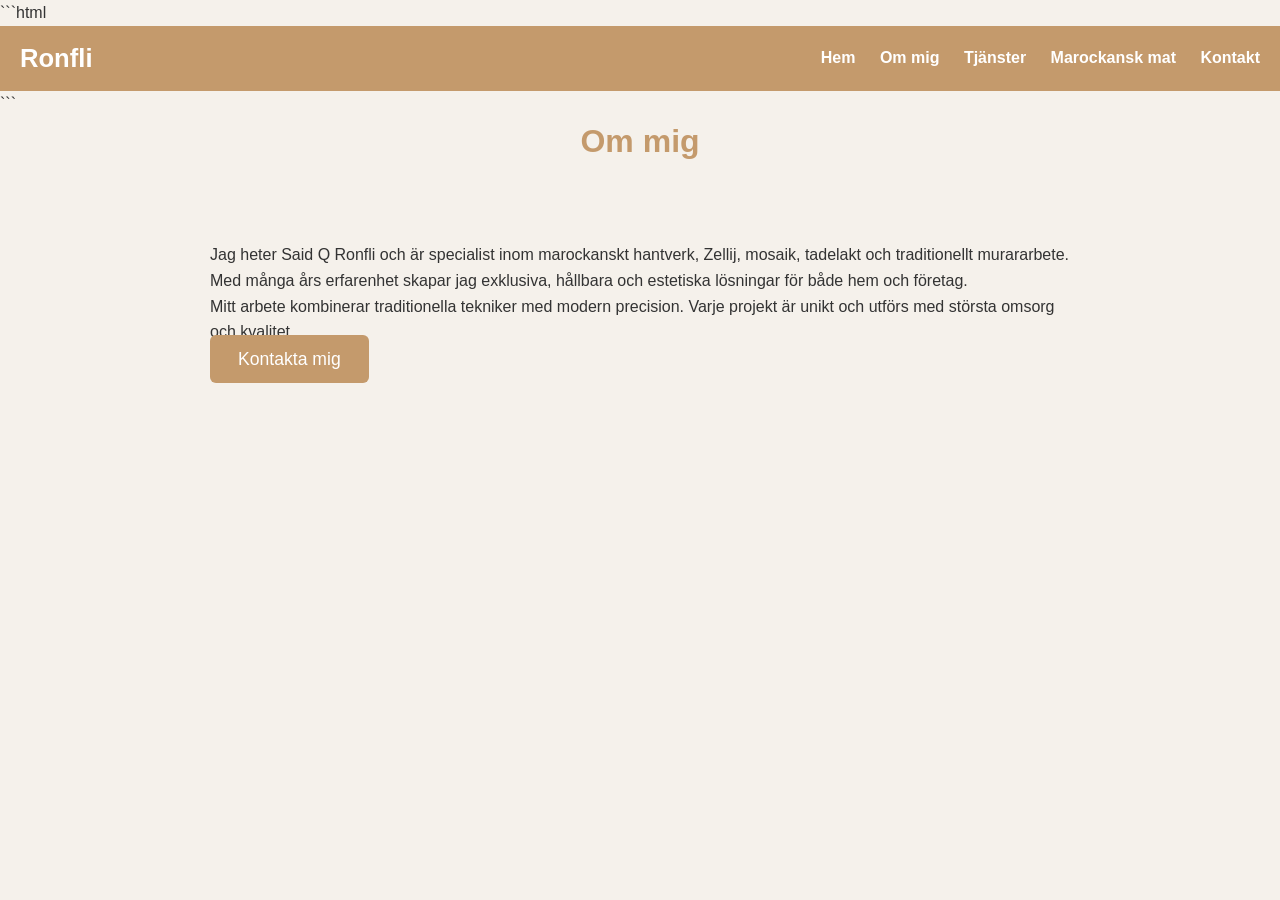
<file: about.html>
<!DOCTYPE html>
<html lang="sv">
<head>
    <meta charset="UTF-8">
    <meta name="viewport" content="width=device-width, initial-scale=1.0">
    <title>Om mig – Said Q Ronfli</title>
    <link rel="stylesheet" href="style.css">
</head>

<body>

<!-- ⭐ GLOBAL MENY -->
<div id="menu-container"></div>
<script>
fetch("menu.html")
  .then(response => response.text())
  .then(data => {
    document.getElementById("menu-container").innerHTML = data;
  });
</script>
<!-- ⭐ SLUT GLOBAL MENY -->

<h2 class="center">Om mig</h2>

<section class="about-page">
    <p>
        Jag heter Said Q Ronfli och är specialist inom marockanskt hantverk, Zellij, mosaik,
        tadelakt och traditionellt murararbete. Med många års erfarenhet skapar jag exklusiva,
        hållbara och estetiska lösningar för både hem och företag.
    </p>

    <p>
        Mitt arbete kombinerar traditionella tekniker med modern precision. Varje projekt är unikt
        och utförs med största omsorg och kvalitet.
    </p>

    <a href="contact.html" class="cta">Kontakta mig</a>
</section>

<!-- ⭐ JAVASCRIPT -->
<script src="lightbox.js"></script>

</body>
</html>
</file>
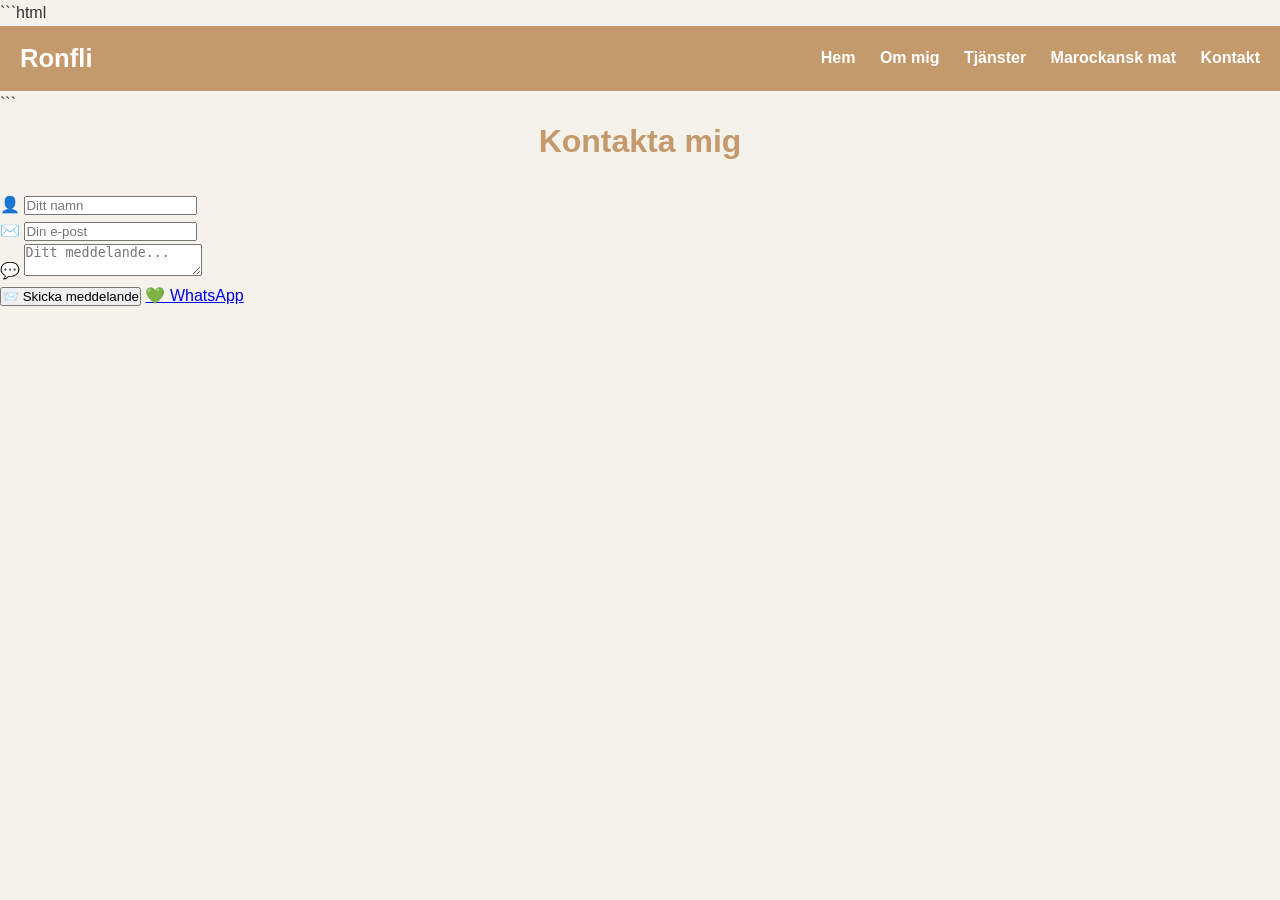
<file: contact.html>
<!DOCTYPE html>
<html lang="sv">
<head>
    <meta charset="UTF-8">
    <meta name="viewport" content="width=device-width, initial-scale=1.0">
    <title>Kontakt – Said Q Ronfli</title>
    <link rel="stylesheet" href="style.css">
</head>

<body>

<!-- ⭐ GLOBAL MENY -->
<div id="menu-container"></div>
<script>
fetch("menu.html")
  .then(response => response.text())
  .then(data => {
    document.getElementById("menu-container").innerHTML = data;
  });
</script>
<!-- ⭐ SLUT GLOBAL MENY -->

<h2 class="center">Kontakta mig</h2>

<form name="contact" method="POST" data-netlify="true" action="/success.html" class="contact-form">
    <input type="hidden" name="form-name" value="contact">

    <div class="input-group icon">
        <span>👤</span>
        <input type="text" name="name" placeholder="Ditt namn" required>
    </div>

    <div class="input-group icon">
        <span>✉️</span>
        <input type="email" name="email" placeholder="Din e‑post" required>
    </div>

    <div class="input-group icon">
        <span>💬</span>
        <textarea name="message" placeholder="Ditt meddelande..." required></textarea>
    </div>

    <button type="submit" class="send-btn">📨 Skicka meddelande</button>

    <a href="https://wa.me/46764516379?text=Hej%20Said,%20jag%20vill%20ha%20mer%20information." 
       class="whatsapp-btn">💚 WhatsApp</a>
</form>

<!-- ⭐ JAVASCRIPT -->
<script src="lightbox.js"></script>

</body>
</html>
</file>
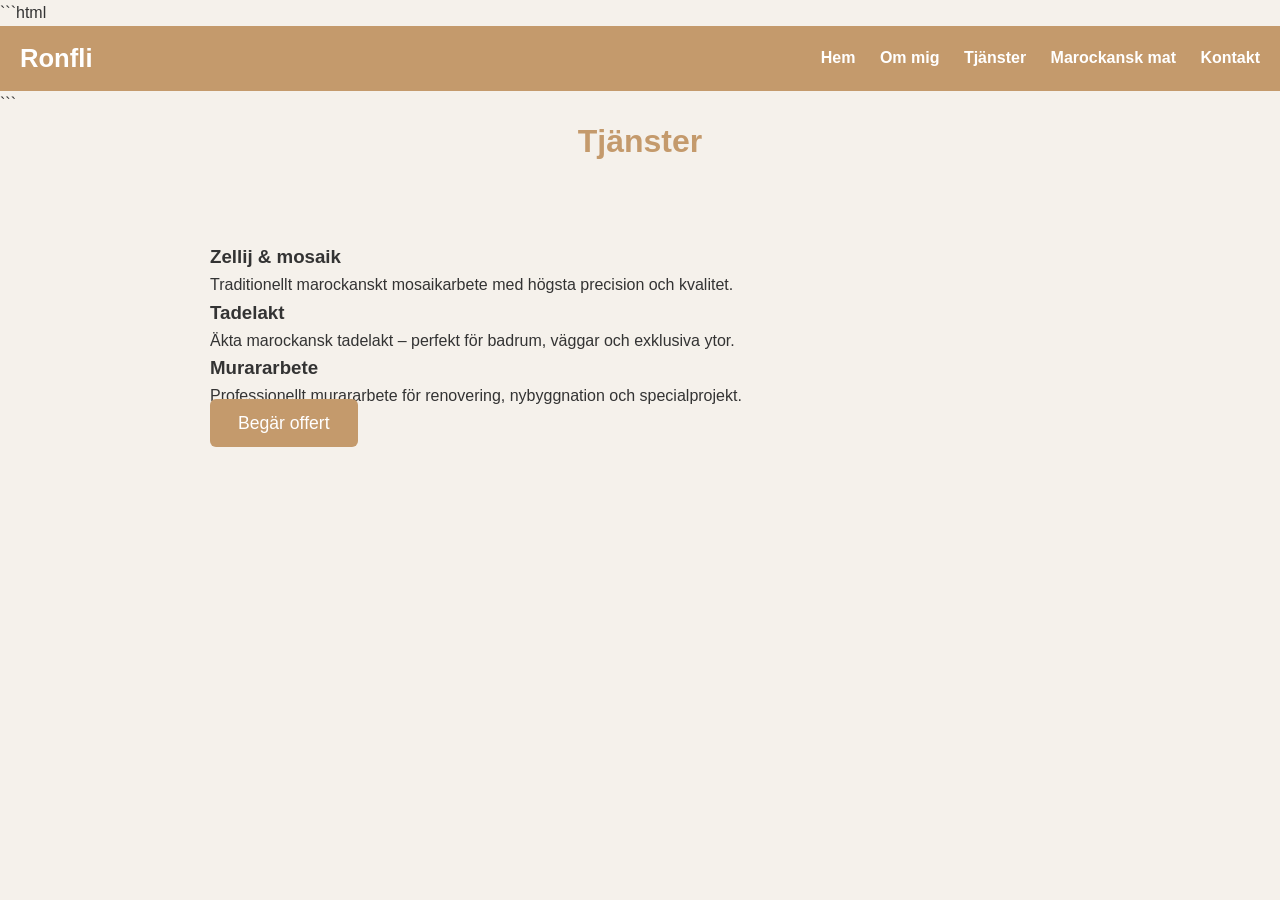
<file: services.html>
<!DOCTYPE html>
<html lang="sv">
<head>
    <meta charset="UTF-8">
    <meta name="viewport" content="width=device-width, initial-scale=1.0">
    <title>Tjänster – Said Q Ronfli</title>
    <link rel="stylesheet" href="style.css">
</head>

<body>

<!-- ⭐ GLOBAL MENY -->
<div id="menu-container"></div>
<script>
fetch("menu.html")
  .then(response => response.text())
  .then(data => {
    document.getElementById("menu-container").innerHTML = data;
  });
</script>
<!-- ⭐ SLUT GLOBAL MENY -->

<h2 class="center">Tjänster</h2>

<section class="services-page">

    <div class="service-box">
        <h3>Zellij & mosaik</h3>
        <p>Traditionellt marockanskt mosaikarbete med högsta precision och kvalitet.</p>
    </div>

    <div class="service-box">
        <h3>Tadelakt</h3>
        <p>Äkta marockansk tadelakt – perfekt för badrum, väggar och exklusiva ytor.</p>
    </div>

    <div class="service-box">
        <h3>Murararbete</h3>
        <p>Professionellt murararbete för renovering, nybyggnation och specialprojekt.</p>
    </div>

    <a href="contact.html" class="cta">Begär offert</a>

</section>

<!-- ⭐ JAVASCRIPT -->
<script src="lightbox.js"></script>

</body>
</html>
</file>
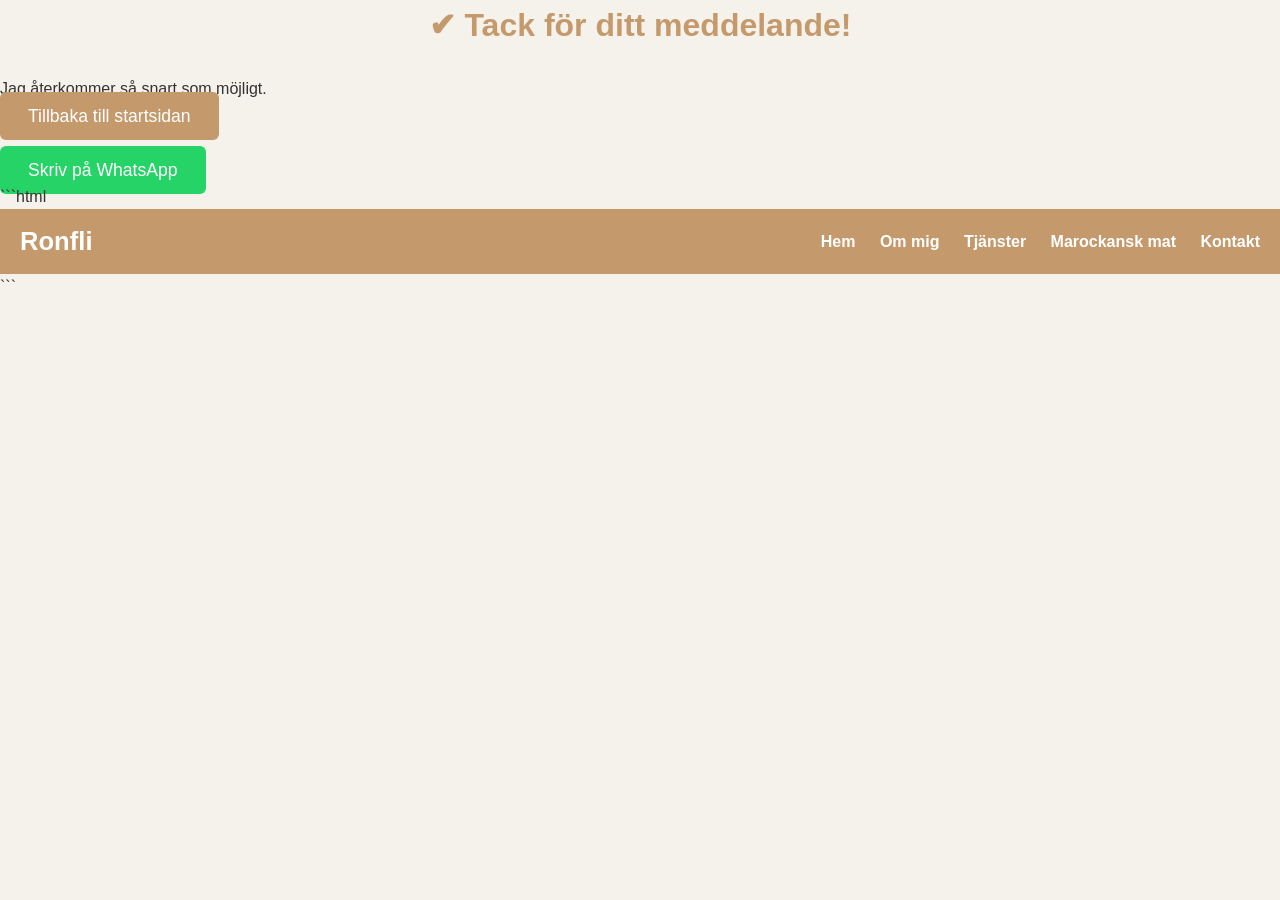
<file: success.html>
<!DOCTYPE html>
<html lang="sv">
<head>
    <meta charset="UTF-8">
    <meta name="viewport" content="width=device-width, initial-scale=1.0">
    <title>Tack!</title>
    <link rel="stylesheet" href="style.css">
</head>

<body>

<div class="success-box">
    <h2>✔ Tack för ditt meddelande!</h2>
    <p>Jag återkommer så snart som möjligt.</p>

    <a href="index.html" class="cta">Tillbaka till startsidan</a>
    <br><br>
    <a href="https://wa.me/46764516379" class="cta whatsapp">Skriv på WhatsApp</a>
</div>
<body>

<div id="menu-container"></div>

<script>
fetch("menu.html")
  .then(response => response.text())
  .then(data => {
    document.getElementById("menu-container").innerHTML = data;
  });
</script>
<script src="lightbox.js"></script>


</body>
</html>
</file>
<file: style.css>
/* RESET */
* {
  margin: 0;
  padding: 0;
  box-sizing: border-box;
}

/* BODY */
body {
  font-family: "Segoe UI", Arial, sans-serif;
  background: #f5f1eb;
  color: #333;
  line-height: 1.6;
  transition: background 0.3s, color 0.3s;
}

/* DARK MODE */
body.dark {
  background: #1a1a1a;
  color: #eee;
}

/* DARK MODE BUTTON */
.dark-btn {
  position: fixed;
  top: 20px;
  right: 20px;
  background: #c49a6c;
  border: none;
  padding: 10px 14px;
  border-radius: 6px;
  cursor: pointer;
  z-index: 9999;
}

/* NAVBAR */
.nav {
  width: 100%;
  background: #c49a6c;
  color: white;
  padding: 12px 20px;
  display: flex;
  justify-content: space-between;
  align-items: center;
  position: sticky;
  top: 0;
  z-index: 9998;
}

.nav-logo {
  font-size: 1.6rem;
  font-weight: bold;
}

.nav-links a {
  margin-left: 20px;
  color: white;
  text-decoration: none;
  font-weight: bold;
}

/* HAMBURGER */
.hamburger {
  display: none;
  font-size: 32px;
  cursor: pointer;
  z-index: 9999;
}

/* MOBILE NAV */
.mobile-nav {
  display: none;
  flex-direction: column;
  position: fixed;
  top: 0;
  left: 0;
  width: 70%;
  height: 100%;
  background: #c49a6c;
  padding-top: 80px;
  z-index: 9998;
}

.mobile-nav a {
  padding: 15px 20px;
  color: white;
  text-decoration: none;
  font-size: 1.3rem;
  border-bottom: 1px solid rgba(255,255,255,0.3);
}

.mobile-nav a:hover {
  background: rgba(0,0,0,0.2);
}

/* DESKTOP NAV */
.desktop-nav {
  display: flex;
}

.desktop-nav a:hover {
  text-decoration: underline;
}

/* MOBILE BREAKPOINT */
@media (max-width: 768px) {
  .hamburger {
    display: block;
  }
  .desktop-nav {
    display: none;
  }
}

/* HERO */
.hero {
  position: relative;
  height: 75vh;
  display: flex;
  justify-content: center;
  align-items: center;
  text-align: center;
  color: white;
  overflow: hidden;
}

.bg-video {
  position: absolute;
  top: 0;
  left: 0;
  width: 100%;
  height: 100%;
  object-fit: cover;
}

.hero .overlay {
  position: absolute;
  top: 0;
  left: 0;
  width: 100%;
  height: 100%;
  background: rgba(0,0,0,0.45);
}

.hero h1 {
  font-size: 3rem;
  z-index: 2;
}

.hero p {
  font-size: 1.3rem;
  margin-top: 10px;
  z-index: 2;
}

/* BUTTONS */
.cta {
  background: #c49a6c;
  padding: 14px 28px;
  color: white;
  text-decoration: none;
  border-radius: 6px;
  margin-top: 25px;
  font-size: 1.1rem;
  z-index: 2;
  transition: 0.3s;
}

.cta:hover {
  background: #b38755;
}

.whatsapp {
  background: #25D366;
}

.whatsapp:hover {
  background: #1ebd59;
}

/* SECTIONS */
section {
  padding: 50px 20px;
  max-width: 900px;
  margin: auto;
}

h2 {
  text-align: center;
  margin-bottom: 25px;
  font-size: 2rem;
  color: #c49a6c;
}

/* GALLERY */
.gallery .grid,
.portfolio .grid {
  display: grid;
  grid-template-columns: repeat(auto-fit, minmax(260px, 1fr));
  gap: 18px;
}

.gallery img,
.portfolio img {
  width: 100%;
  border-radius: 10px;
  cursor: pointer;
  box-shadow: 0 4px 12px rgba(0,0,0,0.15);
  transition: 0.3s;
}

.gallery img:hover,
.portfolio img:hover {
  transform: scale(1.03);
}

/* PORTFOLIO CARDS */
.card {
  background: white;
  border-radius: 10px;
  padding: 10px;
  text-align: center;
  box-shadow: 0 4px 12px rgba(0,0,0,0.1);
}

/* LIGHTBOX */
#lightbox {
  position: fixed;
  top: 0;
  left: 0;
  width: 100%;
  height: 100%;
  background: rgba(0,0,0,0.8);
  display: none;
  justify-content: center;
  align-items: center;
  z-index: 99999;
}

#lightbox.active {
  display: flex;
}

#lightbox img {
  max-width: 90%;
  max-height: 90%;
  border-radius: 10px;
  box-shadow: 0 0 20px rgba(255,255,255,0.3);
}

/* MAP */
.map-container {
  margin: 40px auto;
  max-width: 900px;
  border-radius: 10px;
  overflow: hidden;
}

/* FOOTER */
footer {
  background: #c49a6c;
  color: white;
  text-align: center;
  padding: 20px;
  margin-top: 40px;
  font-size: 1rem;
}

/* FADE-IN */
.fade-in {
  opacity: 0;
  transform: translateY(20px);
  transition: 0.8s ease;
}

.fade-in.visible {
  opacity: 1;
  transform: translateY(0);
}
</file>
